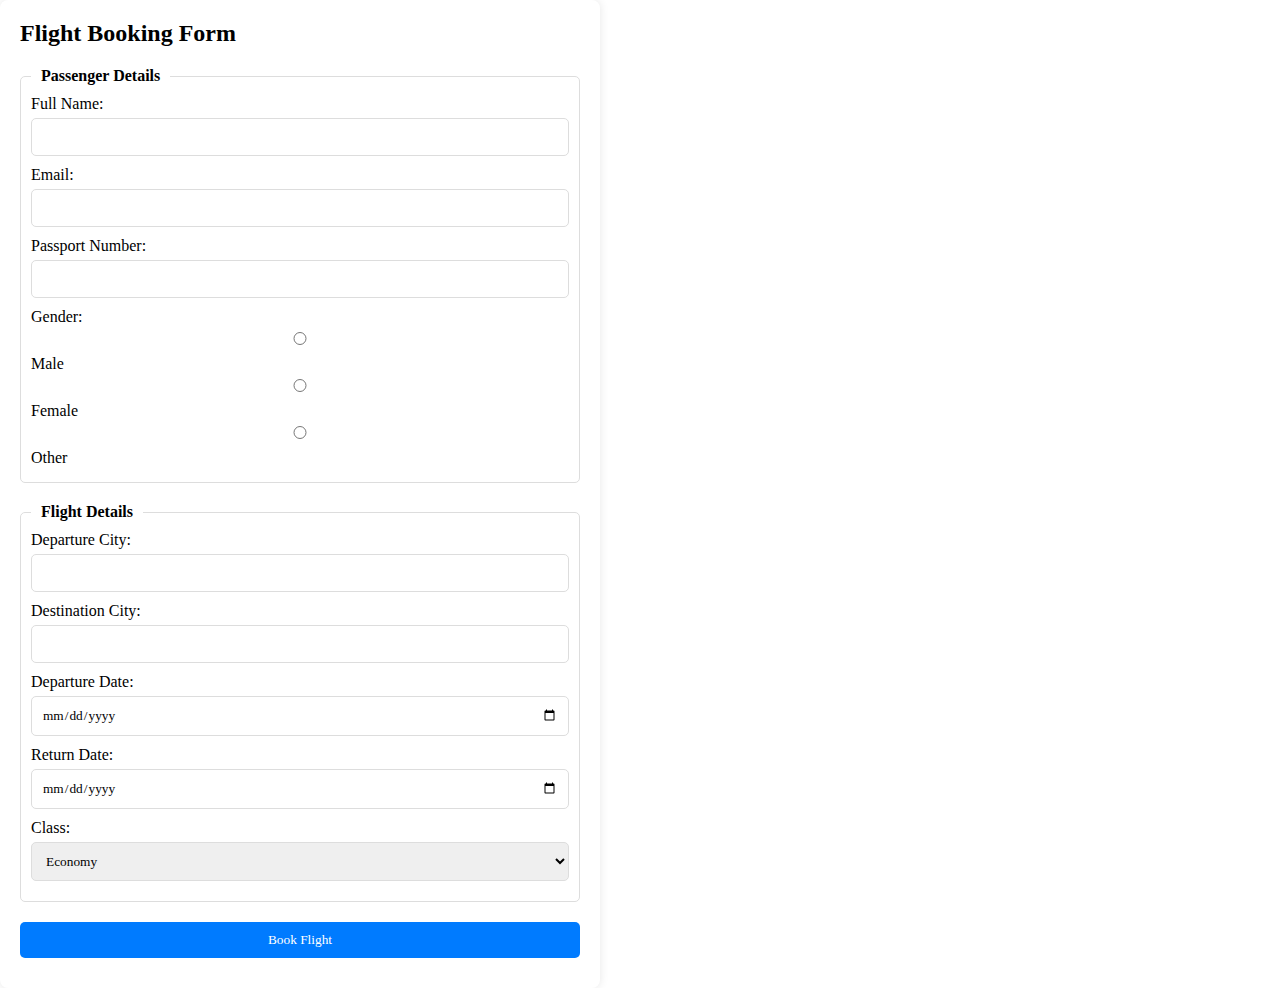
<file: book.html>
<!DOCTYPE html>
<html lang="en">
<head>
    <meta charset="UTF-8">
    <meta name="viewport" content="width=device-width, initial-scale=1.0">
    <title>Document</title>
    <link rel="stylesheet" href="book.css">
</head>
<body>
    <div class="container">
        <form id="booking-form">
            <h2>Flight Booking Form</h2>

            <!-- Passenger Details Section -->
            <fieldset>
                <legend>Passenger Details</legend>
                <label for="fullName">Full Name:</label>
                <input type="text" id="fullName" name="fullName" required>

                <label for="email">Email:</label>
                <input type="email" id="email" name="email" required>

                <label for="passportNumber">Passport Number:</label>
                <input type="text" id="passportNumber" name="passportNumber" required>

                <label for="gender">Gender:</label>
                <div>
                    <input type="radio" id="male" name="gender" value="male" required>
                    <label for="male">Male</label>

                    <input type="radio" id="female" name="gender" value="female" required>
                    <label for="female">Female</label>

                    <input type="radio" id="other" name="gender" value="other" required>
                    <label for="other">Other</label>
                </div>
            </fieldset>

            <!-- Flight Details Section -->
            <fieldset>
                <legend>Flight Details</legend>
                <label for="departureCity">Departure City:</label>
                <input type="text" id="departureCity" name="departureCity" required>

                <label for="destinationCity">Destination City:</label>
                <input type="text" id="destinationCity" name="destinationCity" required>

                <label for="departureDate">Departure Date:</label>
                <input type="date" id="departureDate" name="departureDate" required>

                <label for="returnDate">Return Date:</label>
                <input type="date" id="returnDate" name="returnDate">

                <label for="class">Class:</label>
                <select id="class" name="class" required>
                    <option value="economy">Economy</option>
                    <option value="business">Business</option>
                    <option value="first">First Class</option>
                </select>
            </fieldset>

            <button type="submit">Book Flight</button>
        </form>
    </div>

    <script src="script.js"></script>
</body>
</html>
</body>
</html>
    </div>
</body>
</html>
</file>
<file: book.css>
* {
    margin: 0;
    padding: 0;
    box-sizing: border-box;
    font-family: Cambria, Cochin, Georgia, Times, 'Times New Roman', serif;
}

html,
body {
    height: 100%;
    width: 100%;
}

/* styles.css */


.container {
    background-color: #fff;
    padding: 20px;
    border-radius: 8px;
    box-shadow: 0 0 10px rgba(0, 0, 0, 0.1);
    width: 100%;
    max-width: 600px;
}

form h2 {
    margin-bottom: 20px;
}

fieldset {
    border: 1px solid #ddd;
    border-radius: 5px;
    margin-bottom: 20px;
    padding: 10px;
}

legend {
    padding: 0 10px;
    font-weight: bold;
}

label {
    display: block;
    margin-bottom: 5px;
}

input, select, button {
    width: 100%;
    padding: 10px;
    margin-bottom: 10px;
    border-radius: 5px;
    border: 1px solid #ddd;
}

button {
    background-color: #007bff;
    color: #fff;
    border: none;
    cursor: pointer;
}

button:hover {
    background-color: #0056b3;
}
</file>
